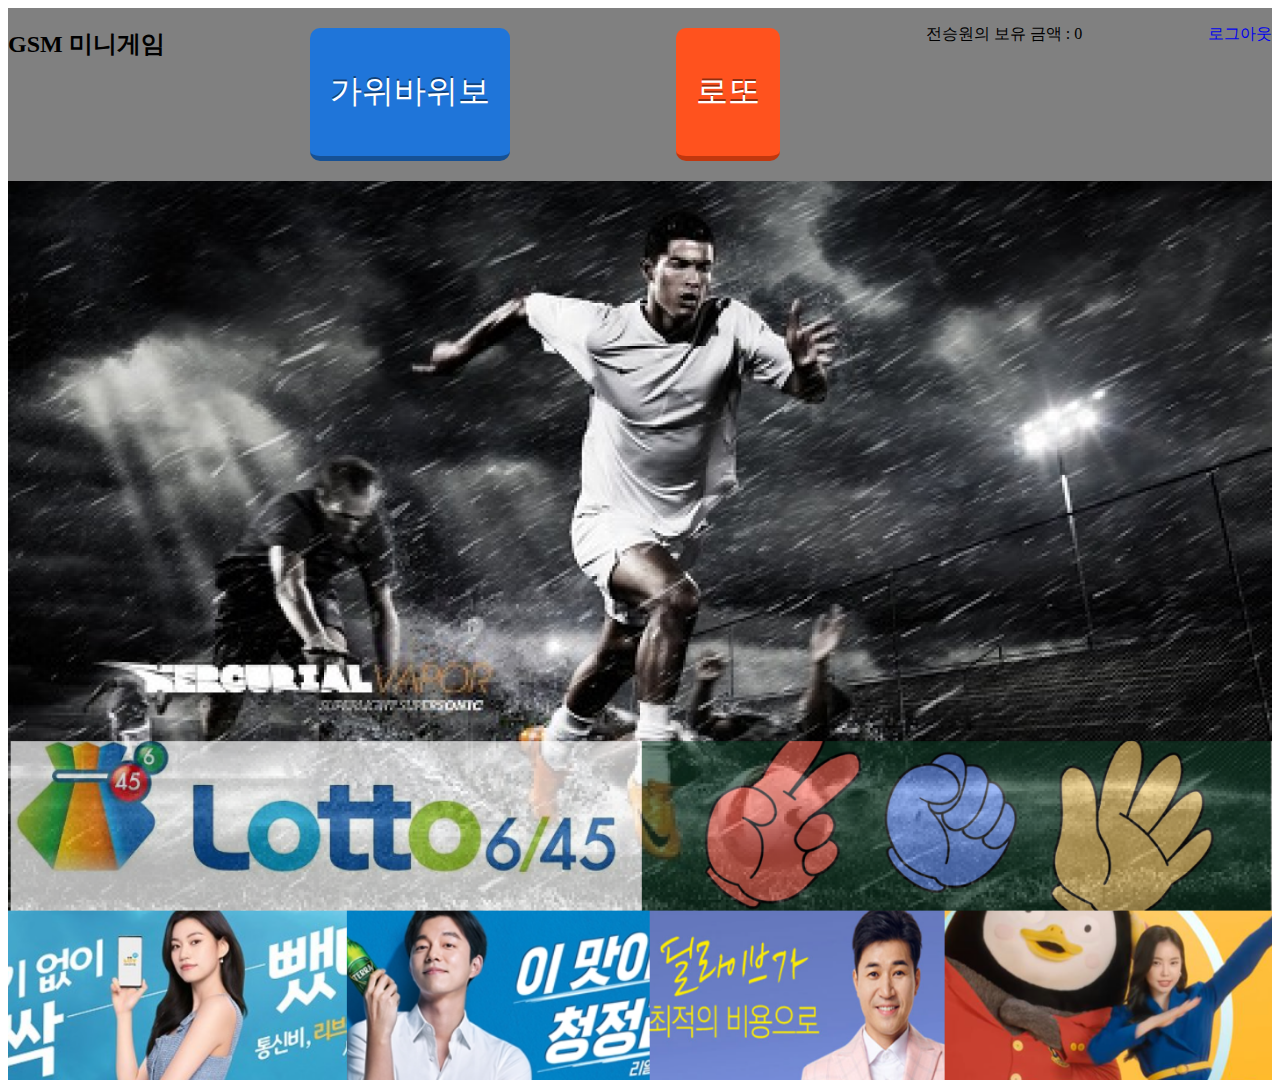
<file: web/index.html>
<!DOCTYPE html>
<html lang="en">
<head>
    <meta charset="UTF-8">
    <meta http-equiv="X-UA-Compatible" content="IE=edge">
    <meta name="viewport" content="width=device-width, initial-scale=1.0">
    <link rel="stylesheet" href="index.css">
    <title>GSM 미니게임</title>
</head>
<body>
    <div class="wrap">
        <h2>GSM 미니게임</h2>
        <a class="btn blue" href="./locksicssor.html"><p>가위바위보</p></a>
        <a class="btn red" href="./rotto.html"><p>로또</p></a>
        <p>전승원의 보유 금액 : 0</p>
        <a href="login.html"><p>로그아웃</p></a>
    </div>
    <img src="./img/socccccc.png" alt="축구" width="100%"; height="100%">
    
</body>
</html>
</file>
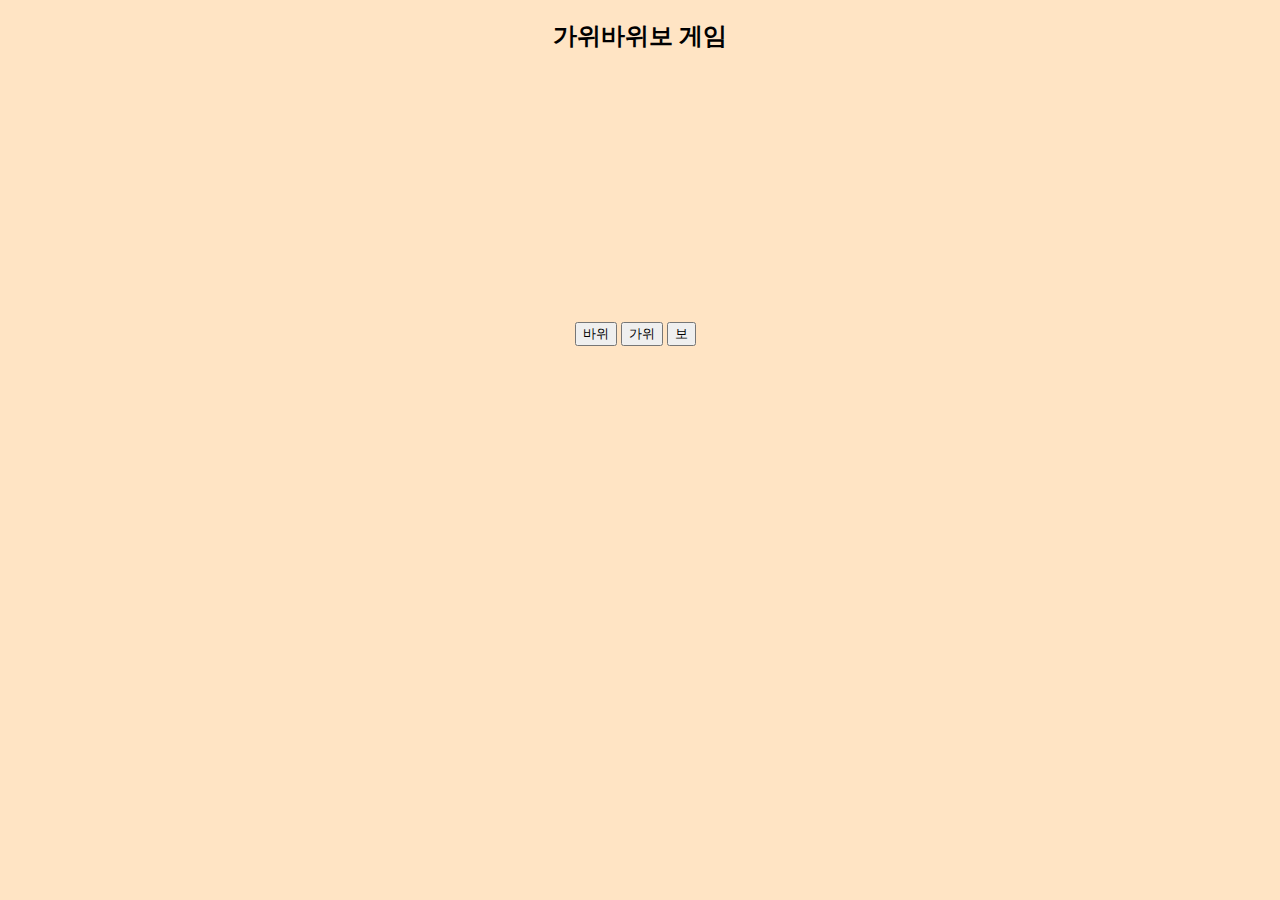
<file: web/locksicssor.html>
<!DOCTYPE html>
<html lang="ko">

<head>
    <meta charset="UTF-8">
    <title>가위 바위 보 게임</title>
    <link rel="stylesheet" href="./locksicssor.css">
</head>

<body>
    <div id="maintext"><h2>가위바위보 게임</h2></div>
    <div id="computer"></div>
    <div id="rsp">
        <button id="바위" class="btn">바위</button>
        <button id="가위" class="btn">가위</button>
        <button id="보" class="btn">보</button>
    </div>
    <div id="resultShow"></div>
    <script src="locksicsscr.js" defec></script>
</body>

</html>
</file>
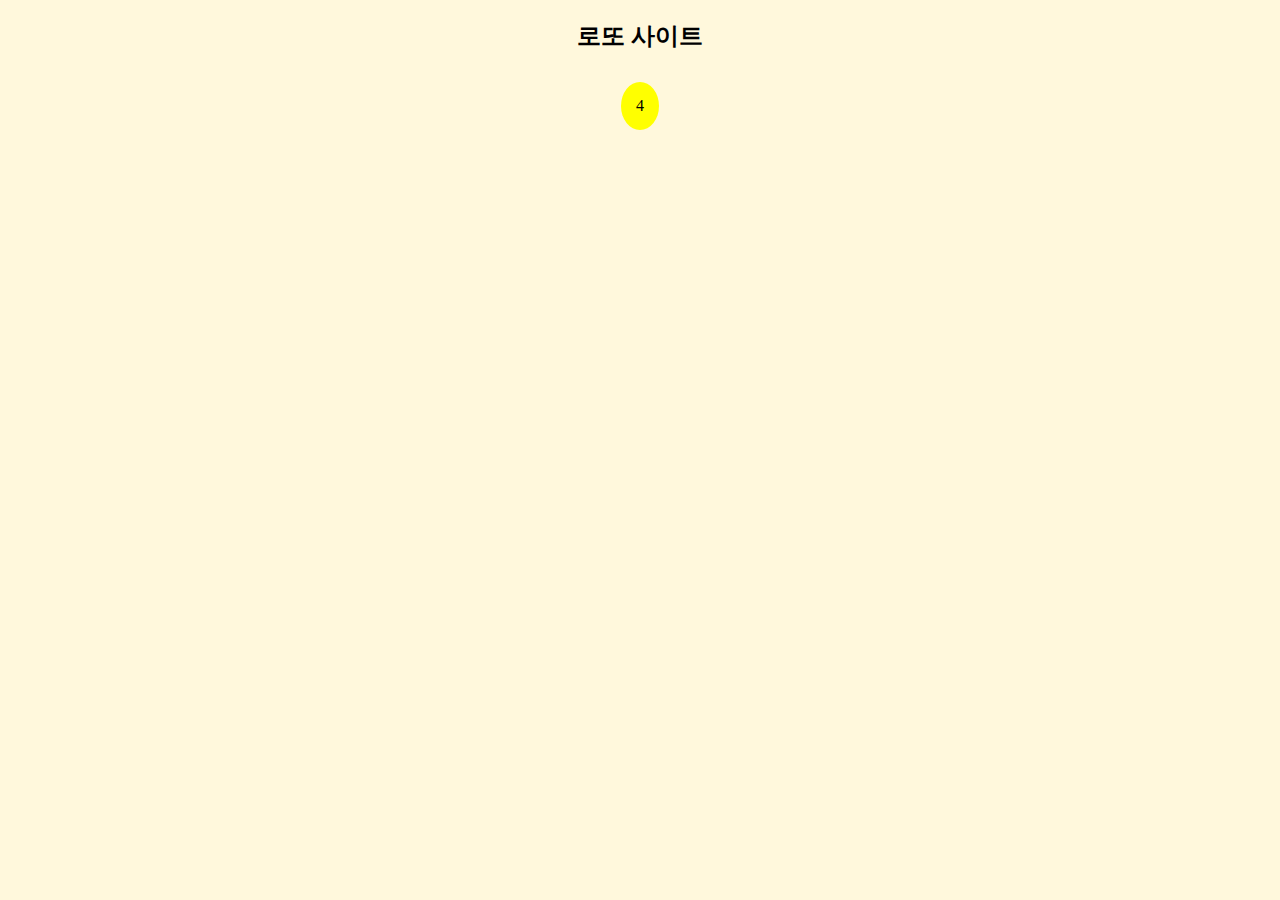
<file: web/rotto.html>
<!DOCTYPE html>
<html lang="ko">

  <head>
    <meta charset="UTF-8">
    <title>로또 추첨기</title>
    <link rel="stylesheet" href="rotto.css">
  </head>

  <body>
    <div class="title">
      <h2>로또 사이트</h2>
    </div>
    <div id="show"></div>
    <script src="rotto.js" defer></script>
  </body>

</html>
</file>
<file: web/index.css>
.soccerbg {
    background-image: url(./img/page.png);
    background-repeat: no-repeat;
    width: 100%;
}

a {
    text-decoration:none
}

.wrap {
    display: flex;
    justify-content: space-between;
    background-color: gray;
}

.btn{
    text-decoration: none;
    font-size:2rem;
    color:white;
    padding:10px 20px 10px 20px;
    margin:20px;
    display:inline-block;
    border-radius: 10px;
    transition:all 0.1s;
    text-shadow: 0px -2px rgba(0, 0, 0, 0.44);
    font-family: 'Lobster', cursive;
  }
  .btn:active{
    transform: translateY(3px);
  }
  .btn.blue{
    background-color: #1f75d9;
    border-bottom:5px solid #165195;
  }
  .btn.blue:active{
    border-bottom:2px solid #165195;
  }
  .btn.red{
    background-color: #ff521e;
    border-bottom:5px solid #c1370e;
  }
  .btn.red:active{
    border-bottom:2px solid #c1370e;
  }
</file>
<file: web/locksicssor.css>
body {
    background-color: bisque;
}

#computer {
    height: 250px;
    width: 140px;
    display: block;
    margin-left: auto;
    margin-right: auto;
}

#maintext { 
    text-align: center;
}

.btn {
   margin: auto; 
}

#rsp{
    width: 130px;
    margin: 0 auto;
    
}
</file>
<file: web/rotto.css>
.title {
    text-align: center;
}

#show {
    text-align: center;
}

body {
    background-color:cornsilk;
}
</file>
